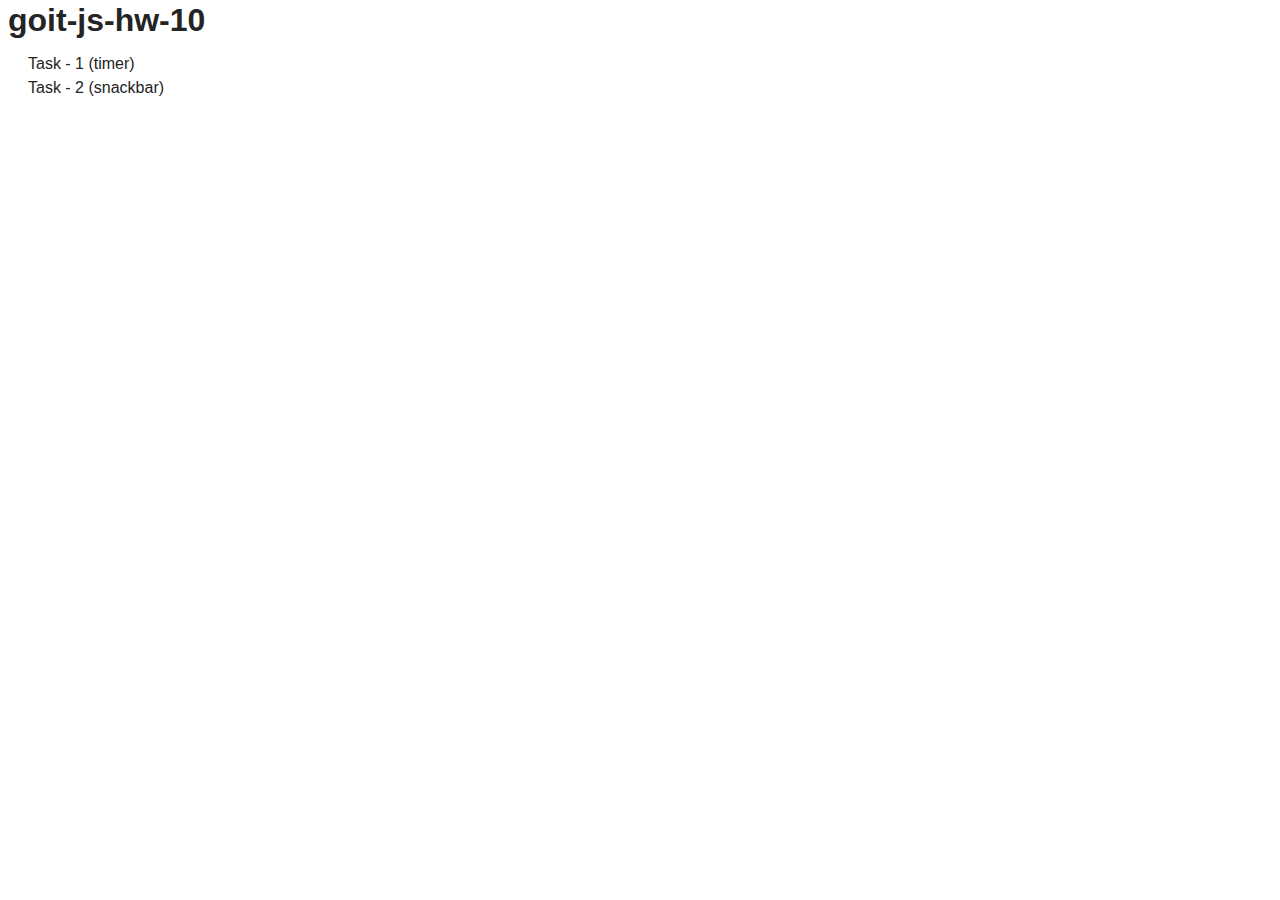
<file: src/index.html>
<!DOCTYPE html>
<html lang="en">
  <head>
    <meta charset="UTF-8" />
    <link rel="icon" type="image/svg+xml" href="/favicon.svg" />
    <meta name="viewport" content="width=device-width, initial-scale=1.0" />
    <title>goit-js-hw-10</title>
    <link rel="stylesheet" href="./css/styles.css" />
  </head>
  <body>
    <h1>goit-js-hw-10</h1>
    <nav class="nav">
      <ul class="nav-list">
        <li class="nav-item">
          <a href="./1-timer.html" class="nav-link">Task - 1 (timer)</a>
        </li>

        <li class="nav-item">
          <a href="./2-snackbar.html" class="nav-link">Task - 2 (snackbar)</a>
        </li>
      </ul>
    </nav>
  </body>
</html>
</file>
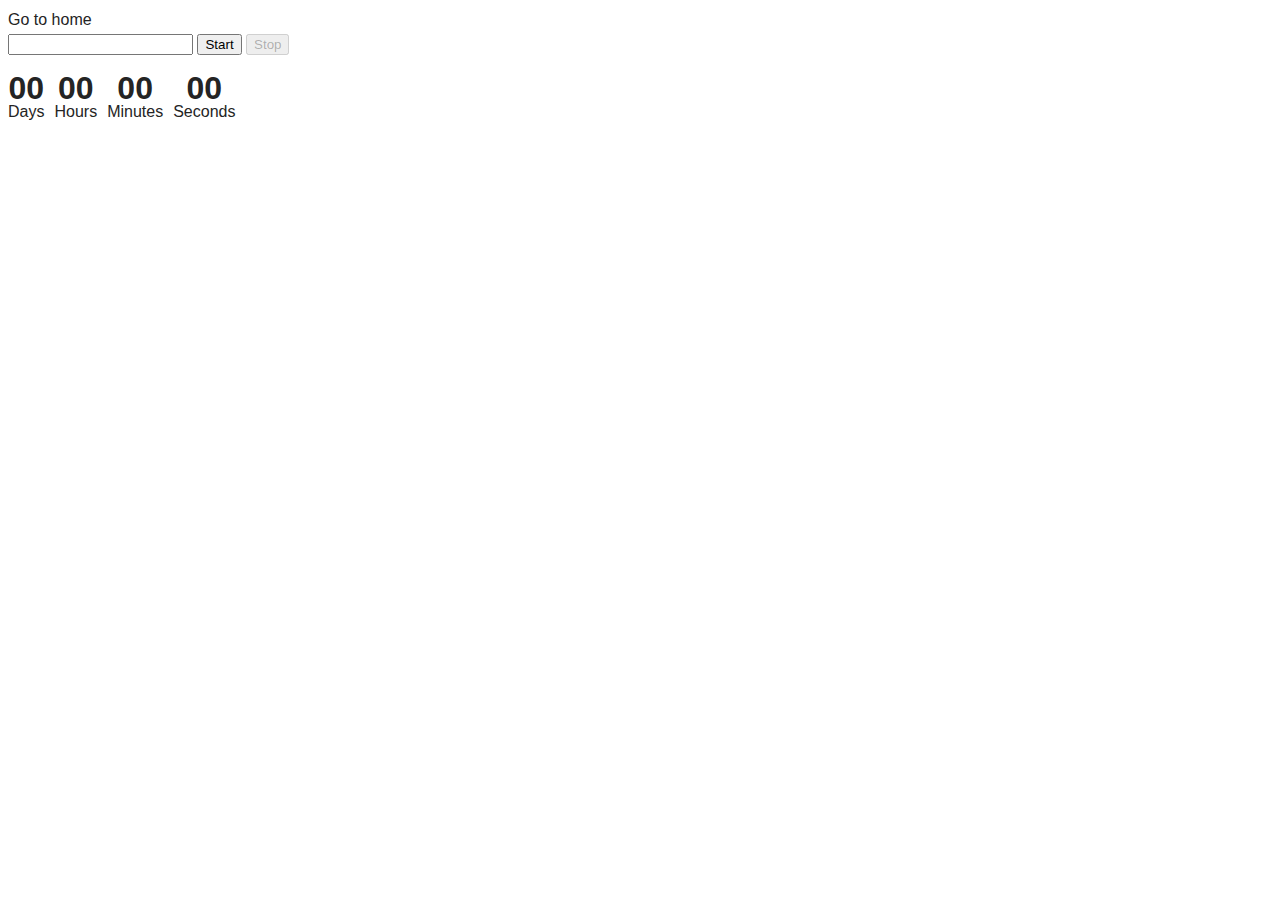
<file: src/1-timer.html>
<!DOCTYPE html>
<html lang="en">
  <head>
    <meta charset="UTF-8" />
    <meta http-equiv="X-UA-Compatible" content="IE=edge" />
    <meta name="viewport" content="width=device-width, initial-scale=1.0" />

    <link rel="stylesheet" href="./css/styles.css" />
    <title>Gallery</title>
  </head>
  <body>
    <section>
      <a href="./index.html">Go to home</a>
    </section>

    <input type="text" id="datetime-picker" />
    <button type="button" data-start>Start</button>
    <button type="button" data-stop disabled>Stop</button>

    <div class="timer">
      <div class="field">
        <span class="value" data-days>00</span>
        <span class="label">Days</span>
      </div>
      <div class="field">
        <span class="value" data-hours>00</span>
        <span class="label">Hours</span>
      </div>
      <div class="field">
        <span class="value" data-minutes>00</span>
        <span class="label">Minutes</span>
      </div>
      <div class="field">
        <span class="value" data-seconds>00</span>
        <span class="label">Seconds</span>
      </div>
    </div>

    <script src="./js/1-timer.js" type="module"></script>
  </body>
</html>
</file>
<file: src/css/styles.css>
@import url('./reset.css');

:root {
  font-family: Inter, Avenir, Helvetica, Arial, sans-serif;
  font-size: 16px;
  line-height: 24px;
  font-weight: 400;

  color: #242424;
  background-color: rgba(255, 255, 255, 0.87);

  font-synthesis: none;
  text-rendering: optimizeLegibility;
  -webkit-font-smoothing: antialiased;
  -moz-osx-font-smoothing: grayscale;
  -webkit-text-size-adjust: 100%;

  --primery-white-color: #fff;
  --primery-black-color: #000;
  --accent-color: #4e75ff;
  --border-color: #808080;
}

.nav {
  padding: 20px;
}

.timer {
  display: flex;
  align-items: center;
  gap: 10px;
  padding: 20px 0;
}

.field {
  display: flex;
  flex-direction: column;
  align-items: center;
}

.value {
  font-size: 2em;
  font-weight: bold;
}

.label {
  font-size: 1em;
}

.input {
  display: flex;
}

/* -------------------form--------------------- */

.form {
  display: block;
  border-radius: 8px;
  padding: 24px;
  width: 224px;
}

.form > label {
  /* display: block; */
  font-family: 'Montserrat', sans-serif;
  font-weight: 400;
  font-size: 16px;
  line-height: 1.5;
  letter-spacing: 0.04em;

  display: flex;
  flex-direction: column;
}

fieldset {
  width: 200px;
  padding: 10px;
  margin: 0;
  accent-color: var(--accent-color);
}

.form > label > input {
  width: 200px;
  padding: 10px;
  margin-bottom: 10px;
}

.form > label > input:focus-visible {
  outline-color: var(--accent-color);
}

.form button {
  background-color: var(--accent-color);
  color: var(--primery-white-color);
  padding: 8px 16px;
  gap: 10px;
  border-radius: 8px;
  border: none;
  width: 95px;
  height: 40px;
  margin-top: 16px;
  width: 223px;
  height: 40px;
  margin-top: 16px;
}
.form button:hover {
  background-color: rgba(108, 140, 255, 1);
}
</file>
